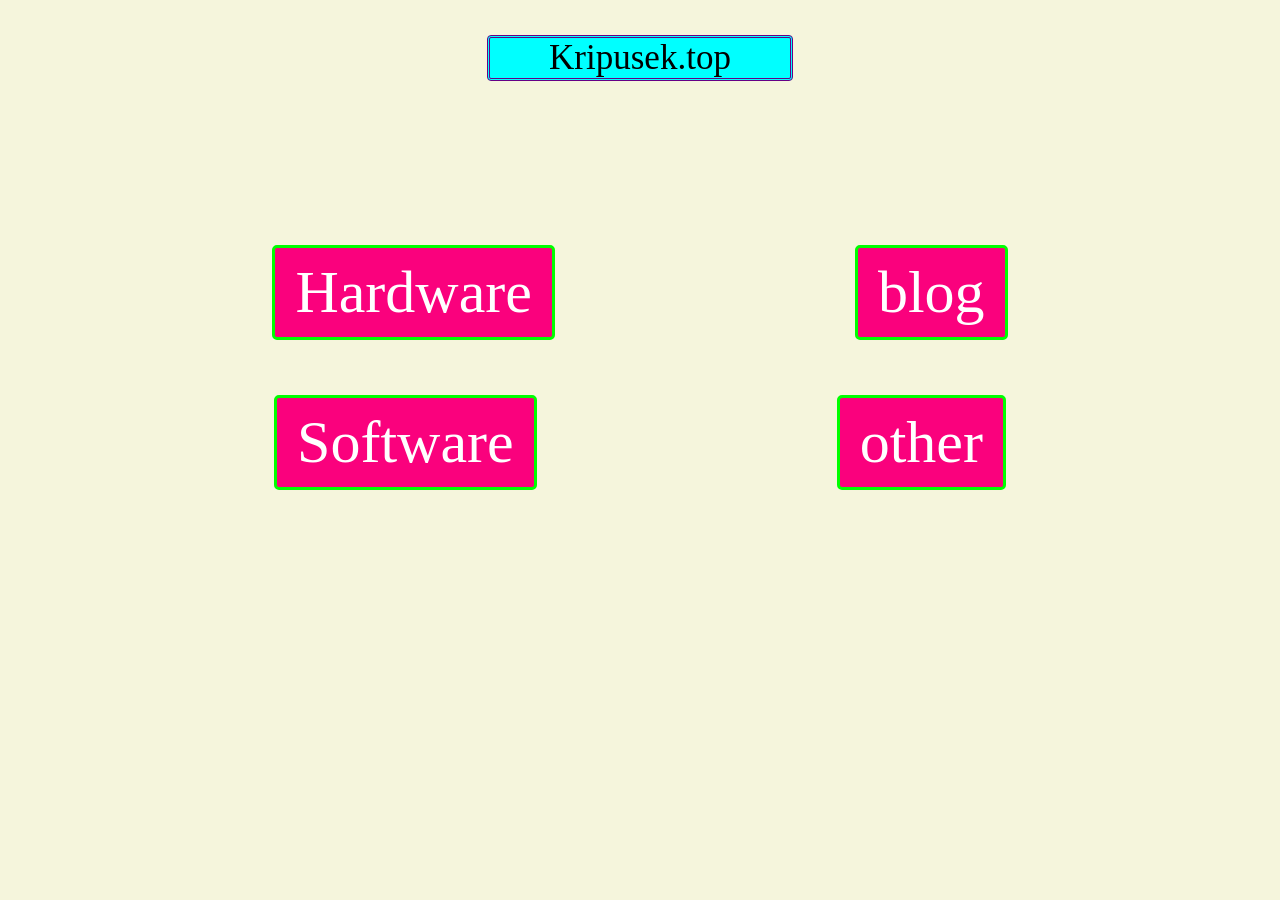
<file: index.html>
<!DOCTYPE html>
<html lang="en">
<head>
    <meta charset="UTF-8">
    <link rel="stylesheet" href="style.css">
    <link rel="icon" type="image/x-icon" href="images/favicon.ico">
    <meta name="viewport" content="width=device-width, initial-scale=1.0">
    <title>Welcome to kripusek.top</title>
</head>
<body>

    <div class="logo" >
        Kripusek.top
        </div>
<br>
<br>
<br>
<div class="buttons">
    <div id="myButton" class="button" onclick="location.href='hardware.html'">
        Hardware
        </div>

        <div id="myButton" class="button" onclick="location.href='blog.html'">
            blog
            </div>
        </div>
        <div class="buttons">
        <div id="myButton" class="button" onclick="location.href='software.html'">
            Software
            </div>
            <div id="myButton" class="button" onclick="location.href='other.html'">
                other
                </div>
        </div>
        
</body>
</html>
</file>
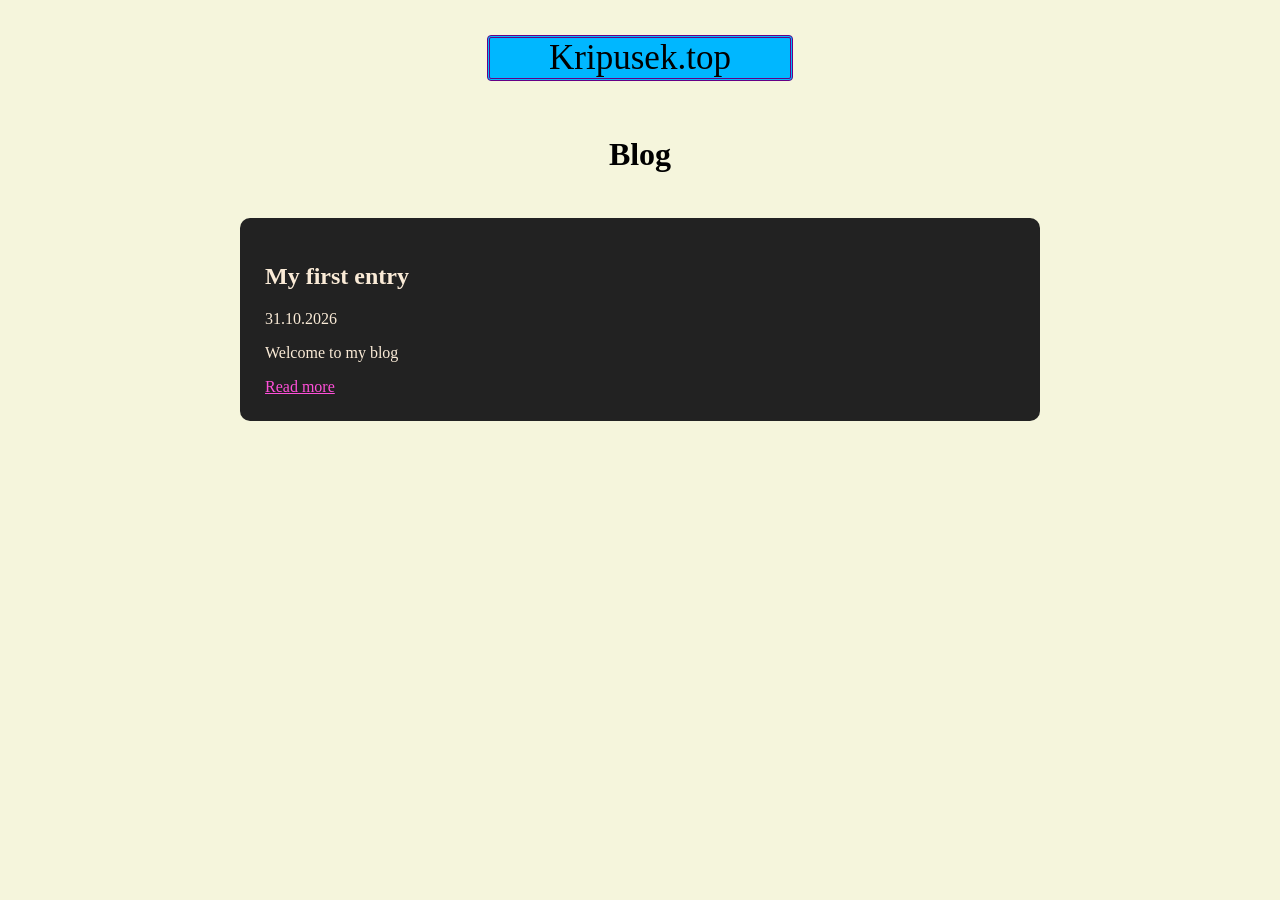
<file: blog.html>
<!DOCTYPE html>
<html lang="en">
<head>
    <meta charset="UTF-8">
    <link rel="stylesheet" href="style.css">
    <link rel="icon" type="image/x-icon" href="images/favicon.ico">
    <meta name="viewport" content="width=device-width, initial-scale=1.0">
    <title>My blog</title>
</head>
<body>

    <div class="logobut" onclick="location.href='index.html'">
        Kripusek.top
        </div>

        <h1>Blog</h1>

        <main class="blog-list">
            <article class="post-card">
                <h2>My first entry</h2>
                <p>31.10.2026</p>
                <p>Welcome to my blog</p>
                <a href="posts/first.html">Read more</a>
            </article>

        </main>

</body>
</html>
</file>
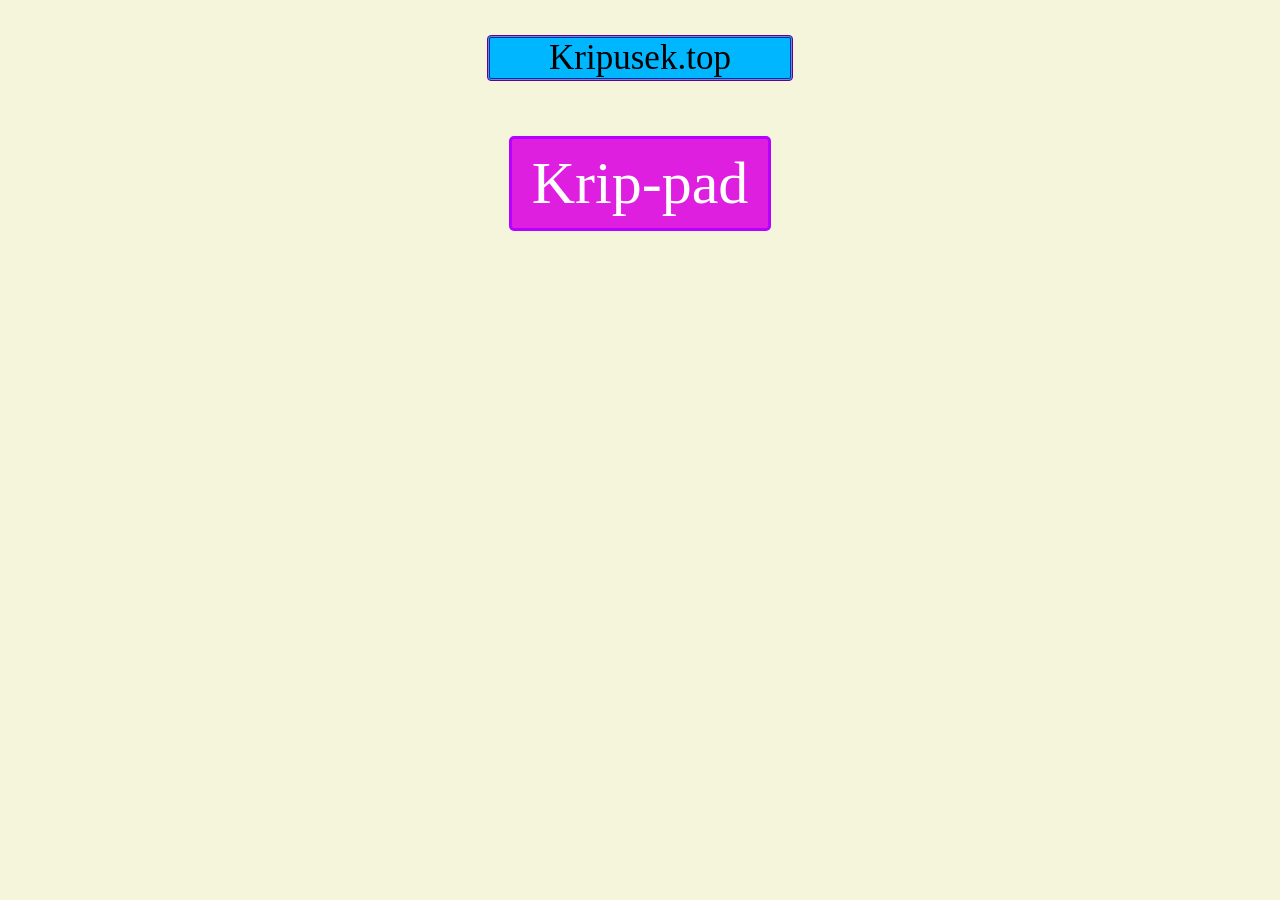
<file: hardware.html>
<!DOCTYPE html>
<html lang="en">
<head>
    <meta charset="UTF-8">
    <link rel="stylesheet" href="style.css">
    <link rel="icon" type="image/x-icon" href="images/favicon.ico">
    <meta name="viewport" content="width=device-width, initial-scale=1.0">
    <title>Hardware projects</title>
</head>
<body>

    <div class="logobut" onclick="location.href='index.html'">
        Kripusek.top
        </div>
        <div class="buttons">
            <div id="myButton2" class="button2" onclick="location.href='https://github.com/kripusek/krip-pad'">
                Krip-pad
                </div>

                </div>

</body>
</html>
</file>
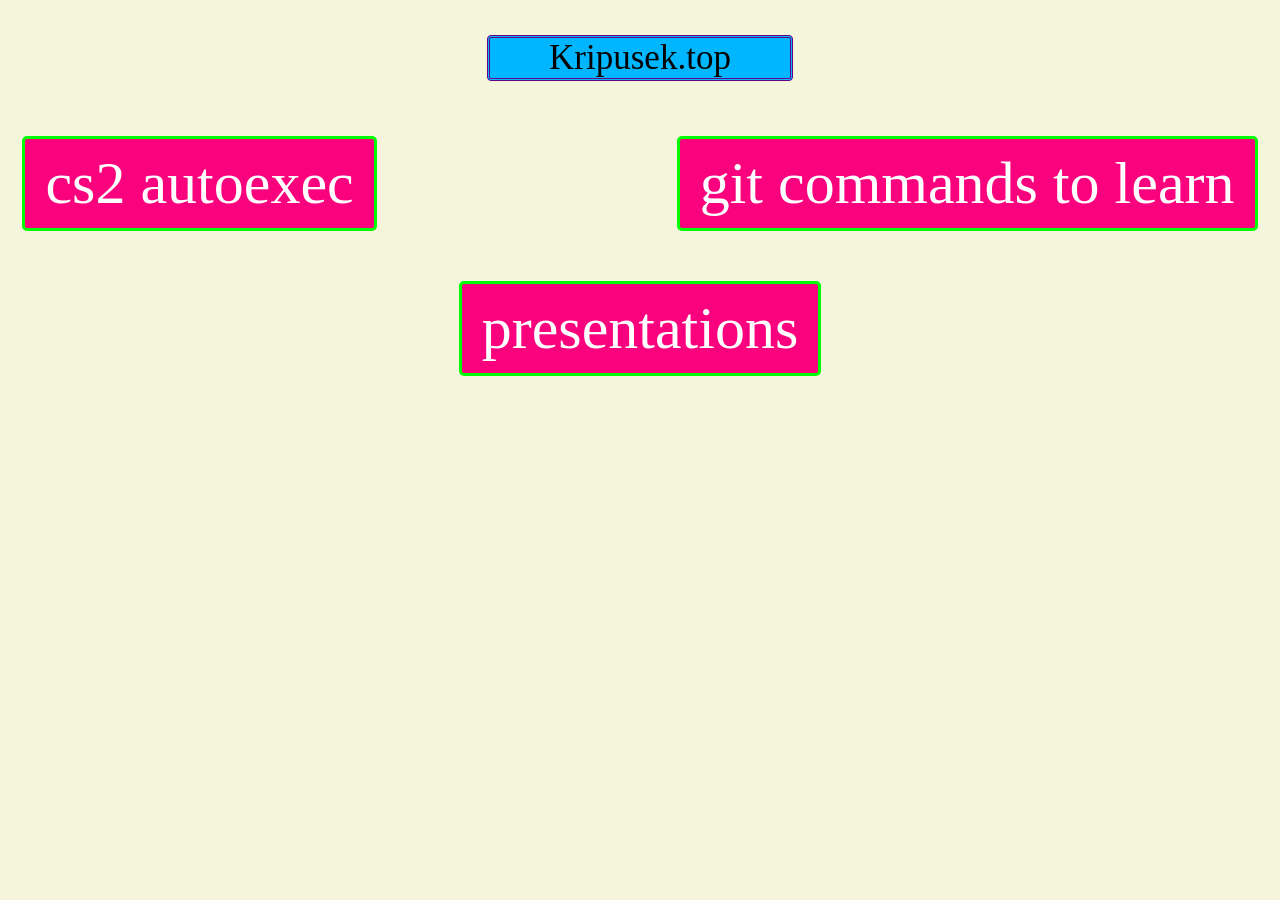
<file: other.html>
<!DOCTYPE html>
<html lang="en">
<head>
    <meta charset="UTF-8">
    <link rel="stylesheet" href="style.css">
    <link rel="icon" type="image/x-icon" href="images/favicon.ico">
    <meta name="viewport" content="width=device-width, initial-scale=1.0">
    <title>other</title>
</head>
<body>

    <div class="logobut" onclick="location.href='index.html'">
        Kripusek.top
        </div>
<div class="buttons">
            <div id="myButton" class="button" onclick="location.href='https://github.com/kripusek/kripusek-autoexec'">
                cs2 autoexec
                </div>
        
                <div id="myButton" class="button" onclick="location.href='https://git-scm.com/cheat-sheet'">
                    git commands to learn
                    </div>

                    <div id="myButton" class="button" onclick="location.href='presentations.html'">
                        presentations
                        </div>


                    </div>
                    

        

</body>
</html>
</file>
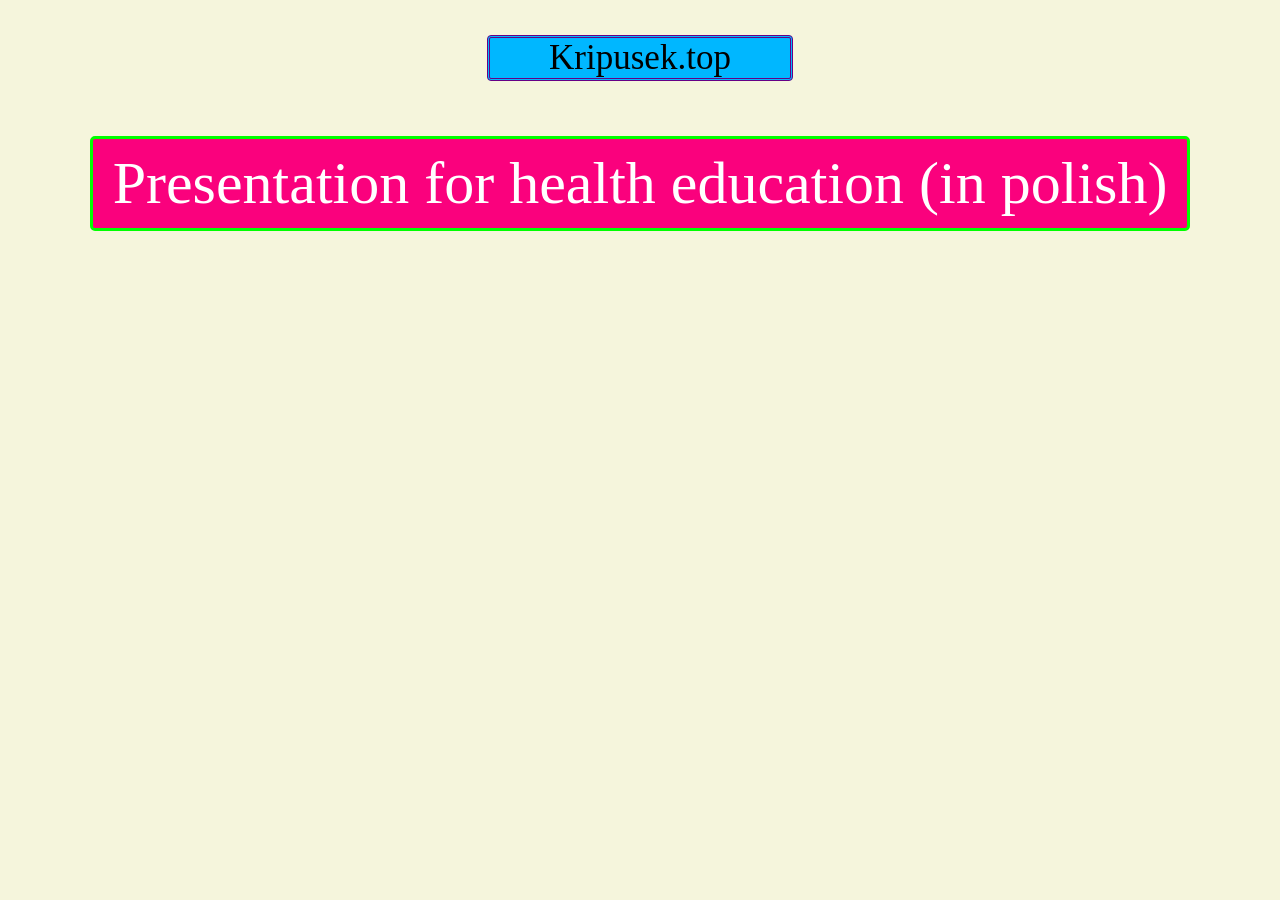
<file: presentations.html>
<!DOCTYPE html>
<html lang="en">
<head>
    <meta charset="UTF-8">
    <link rel="stylesheet" href="style.css">
    <link rel="icon" type="image/x-icon" href="images/favicon.ico">
    <meta name="viewport" content="width=device-width, initial-scale=1.0">
    <title>other</title>
</head>
<body>

    <div class="logobut" onclick="location.href='index.html'">
        Kripusek.top
        </div>
<div class="buttons">
            <div id="myButton" class="button" onclick="location.href='https://docs.google.com/presentation/d/1CRi3YO-24jTAIQrx0YJHBh8CFaqIAr8oJunzUkQgmYI/edit?usp=sharing'">
                Presentation for health education (in polish)
                </div>



                    </div>
                    

        

</body>
</html>
</file>
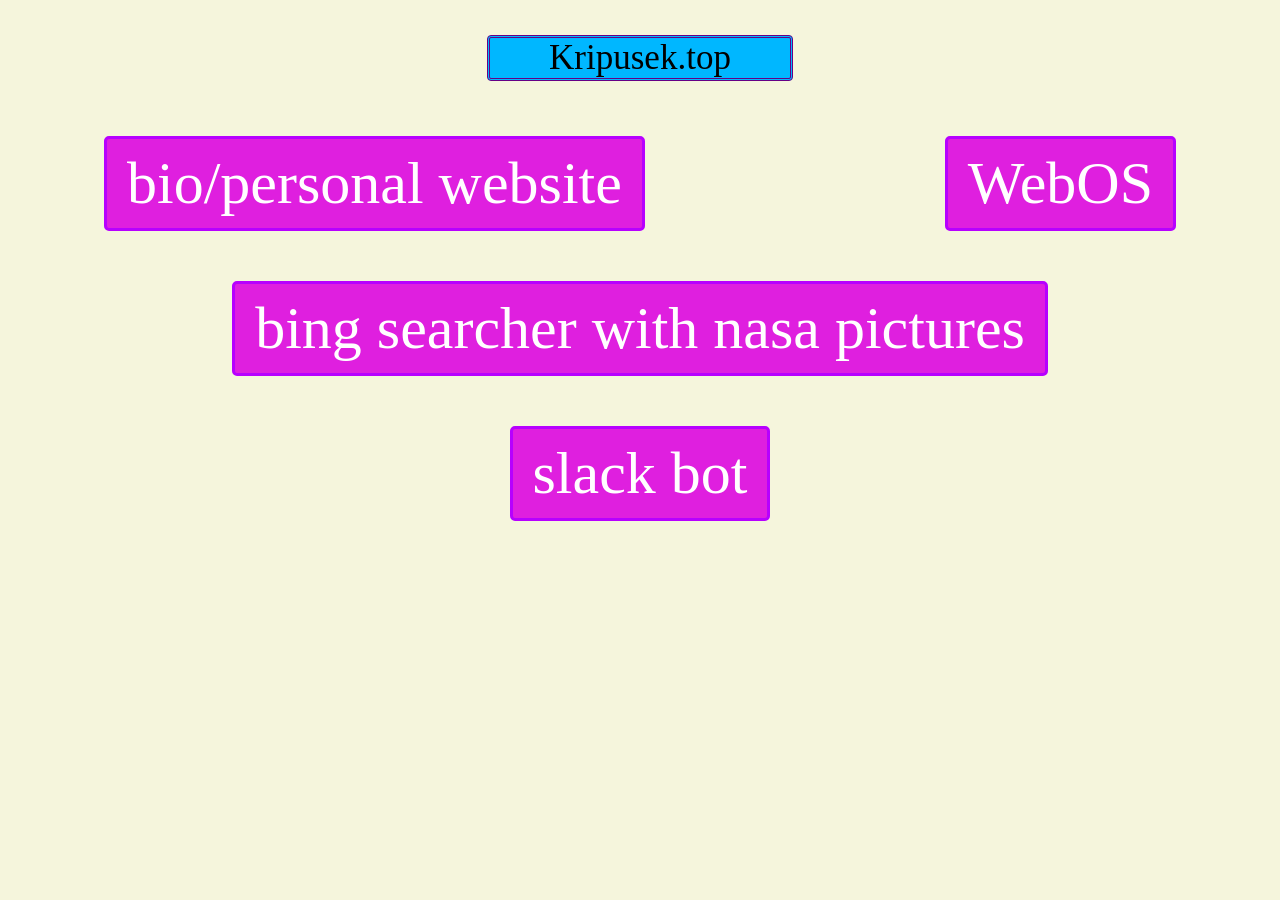
<file: software.html>
<!DOCTYPE html>
<html lang="en">
<head>
    <meta charset="UTF-8">
    <link rel="stylesheet" href="style.css">
    <link rel="icon" type="image/x-icon" href="images/favicon.ico">
    <meta name="viewport" content="width=device-width, initial-scale=1.0">
    <title>software projects</title>
</head>
<body>

    <div class="logobut" onclick="location.href='index.html'">
        Kripusek.top
        </div>
        <div class="buttons">
            <div id="myButton2" class="button2" onclick="location.href='https://bio.kripusek.top'">
                bio/personal website
                </div>
        
                <div id="myButton2" class="button2" onclick="location.href='https://webos.kripusek.top'">
                    WebOS
                    </div>
             
                
                <div id="myButton2" class="button2" onclick="location.href='https://nasa.kripusek.top'">
                    bing searcher with nasa pictures
                    </div>

                    <div id="myButton2" class="button2" onclick="location.href='https://github.com/kripusek/krip-slack-bot'">
                        slack bot
                        </div>


                </div>

</body>
</html>
</file>
<file: style.css>
body {
    margin: 0;
    text-align: center;
    background-color: beige;
}


.logo {
    display: block;
    margin: 40px auto 0;
    width: 300px;
    background-color: #00ffff;
    font-size: 35px;
    border-style: double;
    border-color: #660085;
    border-radius: 4px;
    margin-top: 35px;
    margin-bottom: 55px;
}

.logobut {
    display: block;
    margin: 40px auto 0;
    width: 300px;
    background-color: #00b7ff;
    font-size: 35px;
    border-style: double;
    border-color: #660085;
    border-radius: 4px;
    margin-top: 35px;
    margin-bottom: 55px;
}

.logobut:hover{
    background-color: aquamarine;
}

.button {
    background-color: #fa017d;
    color: white;
    padding: 10px 20px;
    text-align: center;
    cursor: pointer;
    border-radius: 5px;
    display: inline-block;
    border-color: rgb(0, 255, 0);
    border-width: 3px;
    border-style: solid;
    font-size: 60px;
    }
    
.button:hover {
background-color: #660085;
}

.button2 {
    background-color: #df1fdf;
    color: white;
    padding: 10px 20px;
    text-align: center;
    cursor: pointer;
    border-radius: 5px;
    display: inline-block;
    border-color: rgb(183, 0, 255);
    border-width: 3px;
    border-style: solid;
    font-size: 60px;
    }
    
.button2:hover {
background-color: #007185;
    }

.buttons {
    display: flex;
    flex-wrap: wrap;
    justify-content: center;

    gap: 50px 300px;

    max-width: 1500px;
    margin: 55px auto 0;
}

.blog-list {
    max-width: 800px;
    margin: 30px auto;
    padding: 15px;
}

.post-card {
    background-color: #222;
    color: antiquewhite;
    padding: 25px;
    margin-bottom: 20px;
    border-radius: 10px;
    text-align: left;
}

.post-card a {
    color: #ff4fd9;
}

.post-content {
    max-width: 800px;
    margin: 30px auto;
    padding: 25px;
    background: #222;
    color: white;
    border-radius: 10px;
    text-align: left;
    line-height: 1.7;
}
</file>
